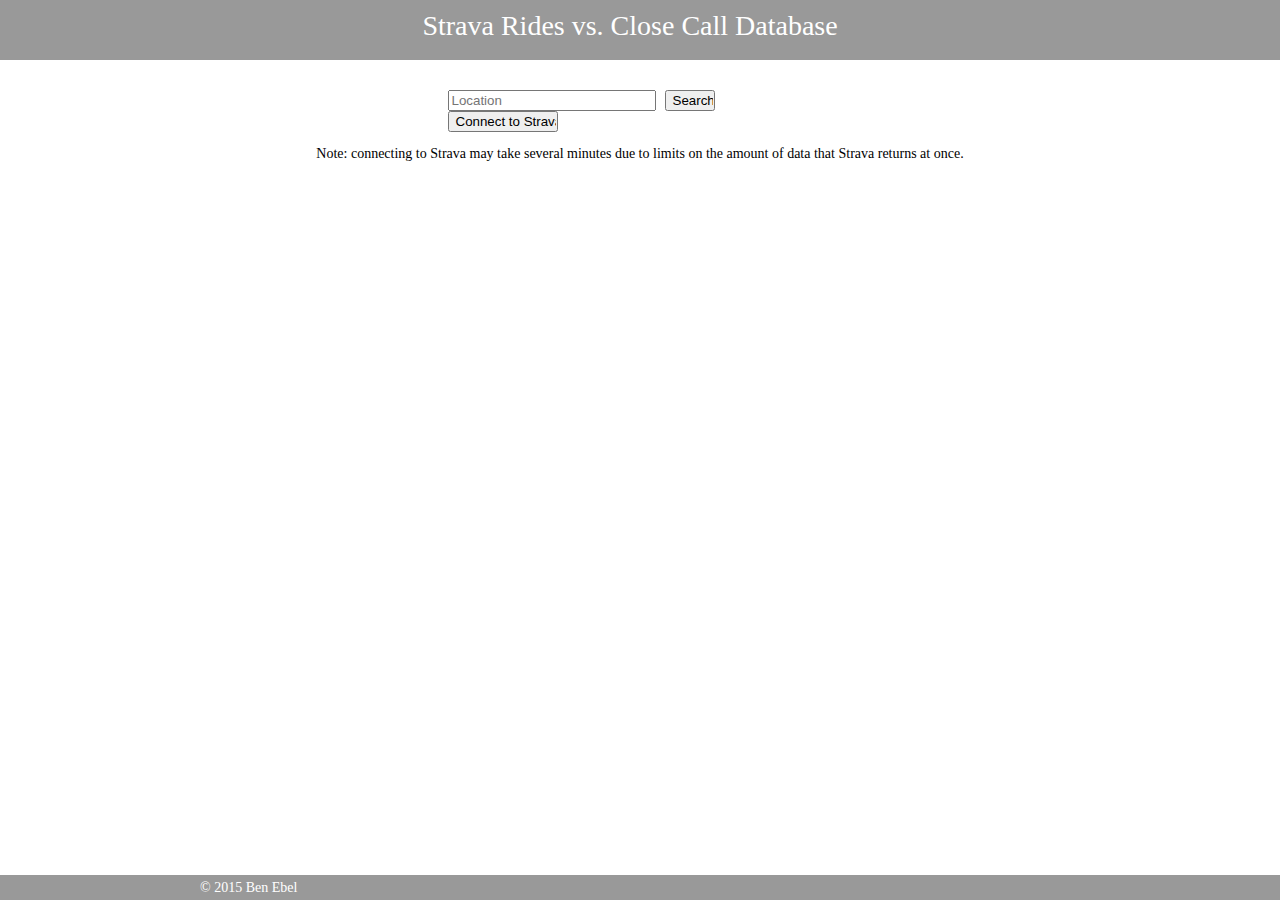
<file: public/index.html>
<!DOCTYPE html>
<html>
  <head>
    <meta charset="utf-8">
    <title>Strava vs. CCDB</title>
    <link rel="stylesheet" href="css/main.css">
  </head>
  <body>
    <a href="https://g18-benebel.firebaseapp.com"><header>Strava Rides vs. Close Call Database</header></a>
    <main>
      <form>
        <input id="location" type="text" placeholder="Location">
        <input id="send" type="button" value="Search">
        <input id="strava" type="button" value="Connect to Strava">
      </form>
      <p>Note: connecting to Strava may take several minutes due to limits on the amount of data that Strava returns at once.</p>
      <div id="map"></div>
      <!-- <table id="legend">
        <tr>
          <td><img src="https://maps.google.com/mapfiles/ms/icons/green-dot.png" alt="green">=&nbsp;&nbsp;initial map view (Galvanize)</td>
          <td><img src="https://maps.google.com/mapfiles/ms/icons/red-dot.png" alt="red">=&nbsp;&nbsp;this month </td>
          <td><img src="https://maps.google.com/mapfiles/ms/icons/orange-dot.png" alt="orange">=&nbsp;&nbsp;1 - 3 months ago</td>
          <td><img src="https://maps.google.com/mapfiles/ms/icons/yellow-dot.png" alt="yello">=&nbsp;&nbsp;4 - 6 months ago</td>
          <td><img src="https://maps.google.com/mapfiles/ms/icons/blue-dot.png" alt="blue">=&nbsp;&nbsp;more than 6 months ago</td>
        </tr>
      </table> -->
    </main>
    <footer>&copy; 2015 Ben Ebel</footer>
    <script type="text/javascript" src="https://code.jquery.com/jquery-2.1.4.min.js"></script>
    <script type="text/javascript" src="https://maps.google.com/maps/api/js?libraries=geometry"></script>
    <script type="text/javascript" src="js/strava.js"></script>
    <!-- <script type="text/javascript" src="resources/ccdbData.js"></script> -->
    <script type="text/javascript" src="js/googlemaps.js"></script>
  </body>
</html>
</file>
<file: public/css/main.css>
html, body {
  height: 100%;
  margin: 0;
  padding: 0;
}

body {
  margin: 0;
  overflow: hidden;
}

header, footer {
  width: 100vw;
  background: #999999;
  color: white;
}

header {
  height: 50px;
  padding-left: 33%;
  padding-top: 10px;
  font-size: 28px;
}

a {
  text-decoration: none;
}

main {
  width: 100vw;
  height: 80vh;
}

form {
  width: 385px;
  margin: 0 auto;
  margin-top: 30px;
}

p {
  font-size: 14px;
  text-align: center;
}

#map {
  height: 75%;
  width: 85%;
  margin: 0 auto;
}

#legend {
  height: 5%;
  width: 80%;
  margin: 0 auto;
}

#location {
  width: 200px;
  margin-right: 5px;
}

#send {
  width: 50px;
  margin-right: 5px;
}

#strava {
  width: 110px;
}

footer {
  height: 20px;
  margin-top: 50px;
  bottom: 0;
  position: fixed;
  padding-left: 200px;
  padding-top: 5px;
  font-size: 14px;
}
</file>
